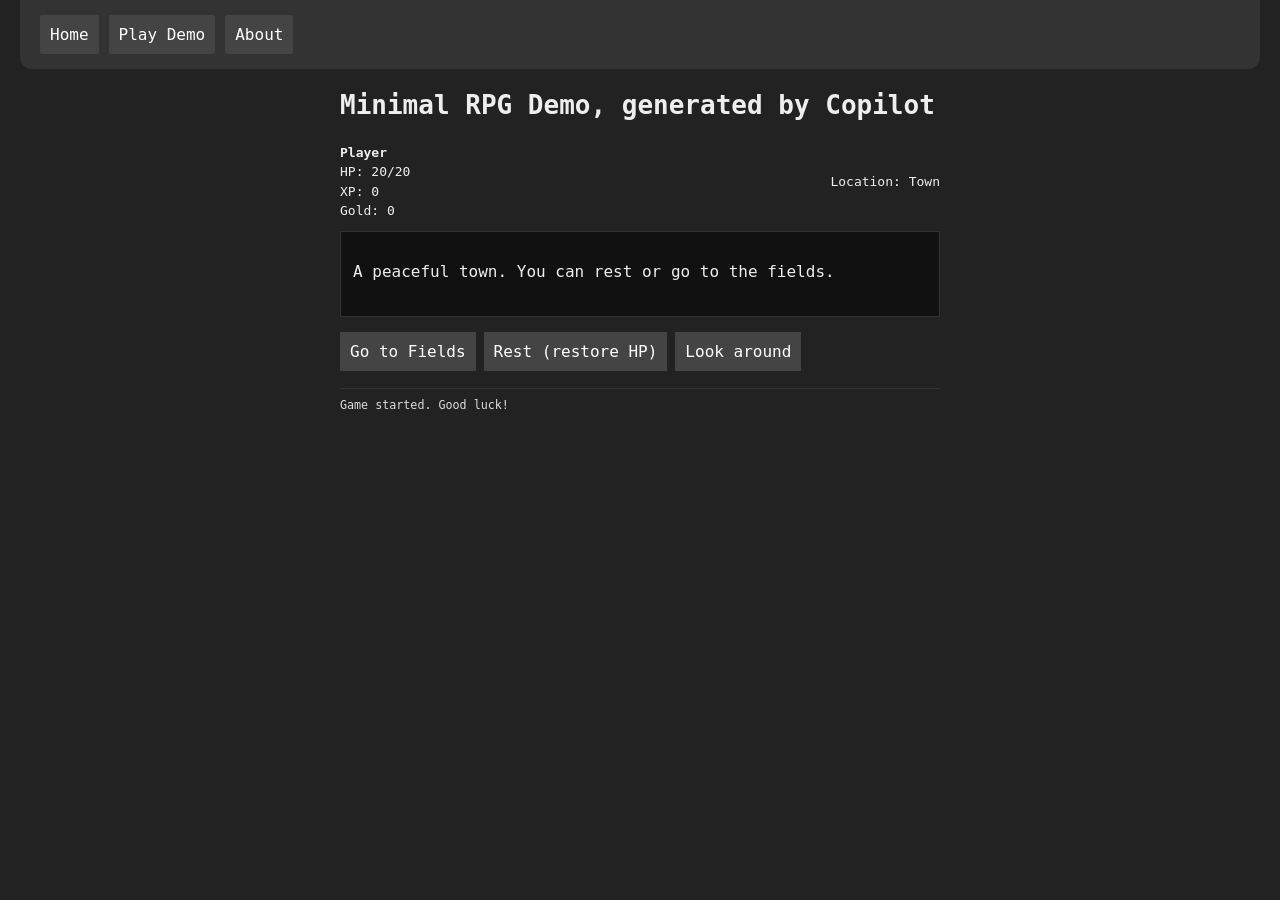
<file: demo.html>
<!doctype html>
<html>
  <head>
    <meta charset="UTF-8">
    <meta name="viewport" content="width=device-width,initial-scale=1">
    <title>Minimal RPG Demo</title>
    <link rel="stylesheet" href="style.css">
  </head>

  <nav id="navbar">
    <a href="index.html"><button>Home</button></a>
    <a href="demo.html"><button>Play Demo</button></a>
    <a href="about.html"><button>About</button></a>
  </nav>
  
  <body>
    <div id="game">
      <h1>Minimal RPG Demo, generated by Copilot</h1>

      <div id="hud">
        <div id="player-stats">
          <strong>Player</strong>
          <div>HP: <span id="hp">--</span></div>
          <div>XP: <span id="xp">0</span></div>
          <div>Gold: <span id="gold">0</span></div>
        </div>
        <div id="location">Location: <span id="loc">Town</span></div>
      </div>

      <div id="viewport">
        <p id="text">Welcome, adventurer! Use the buttons below to move around and look for encounters.</p>
      </div>

      <div id="choices"></div>

      <div id="log" aria-live="polite"></div>
    </div>

    <script src="demo.js"></script>
  </body>
</html>
</file>
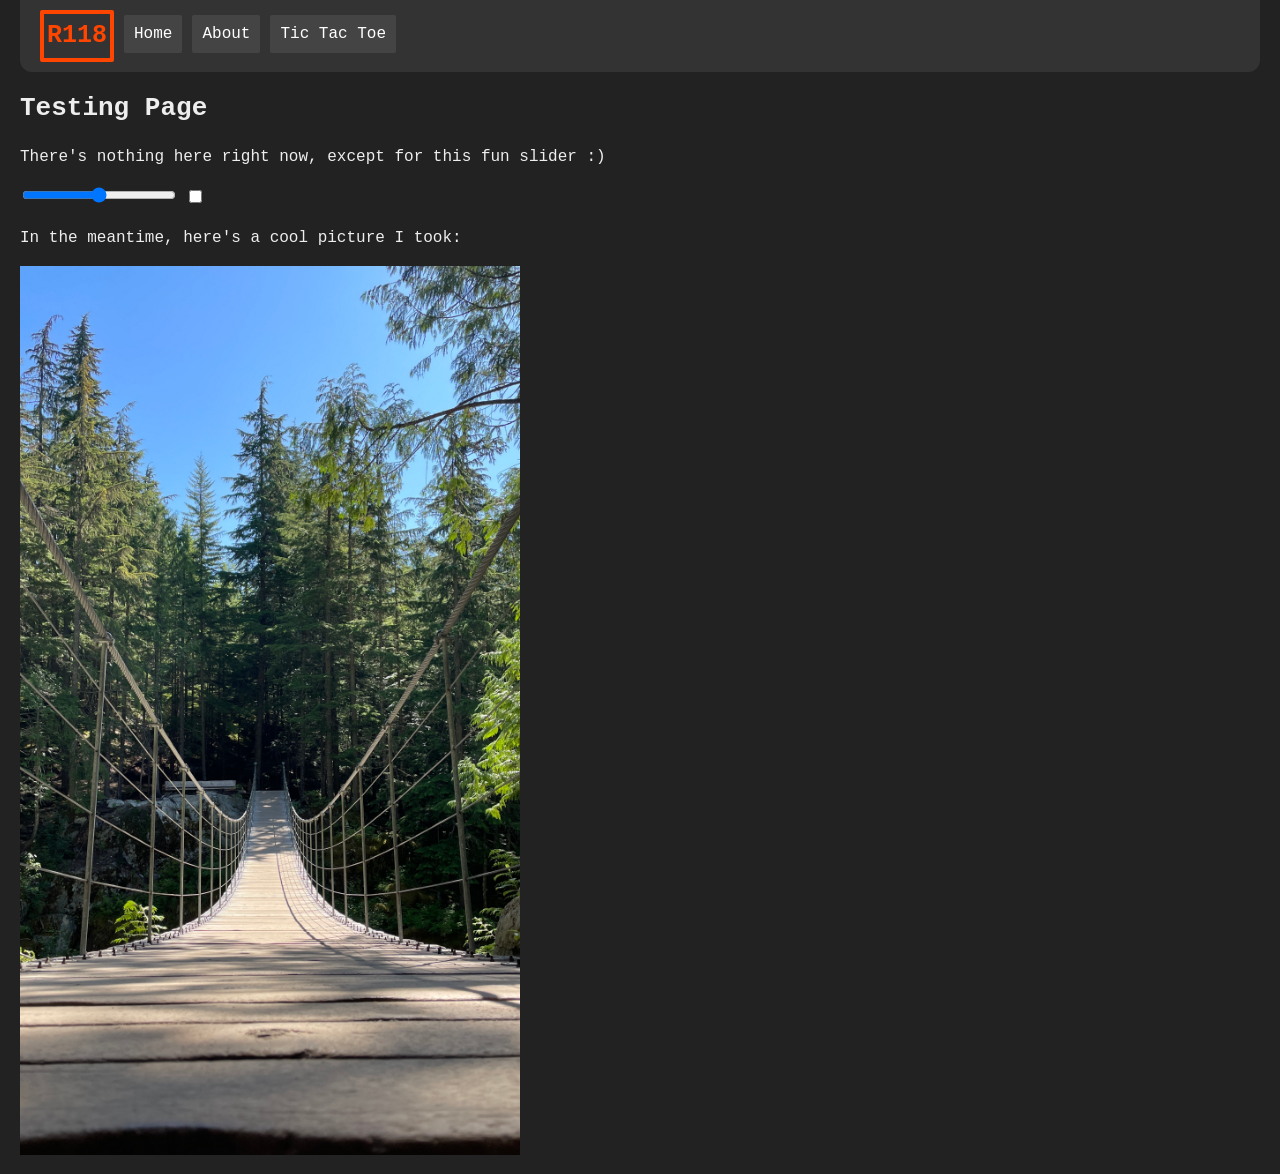
<file: test.html>
<div id="header"></div>
<script src="header.js"></script>

  <body>
    <h1>Testing Page</h1>
    <p>There's nothing here right now, except for this fun slider :)</p>
    <input type="range" id="myRange" name="points" min="0" max="100" step="1" value="50"></input>

    <input type="checkbox" oninput="console.log(this.value)">

    <p>In the meantime, here's a cool picture I took:</p>
    <img src="test.JPG" alt="test image I took in Whistler, BC" style="width:500px">
  </body>

</html>
</file>
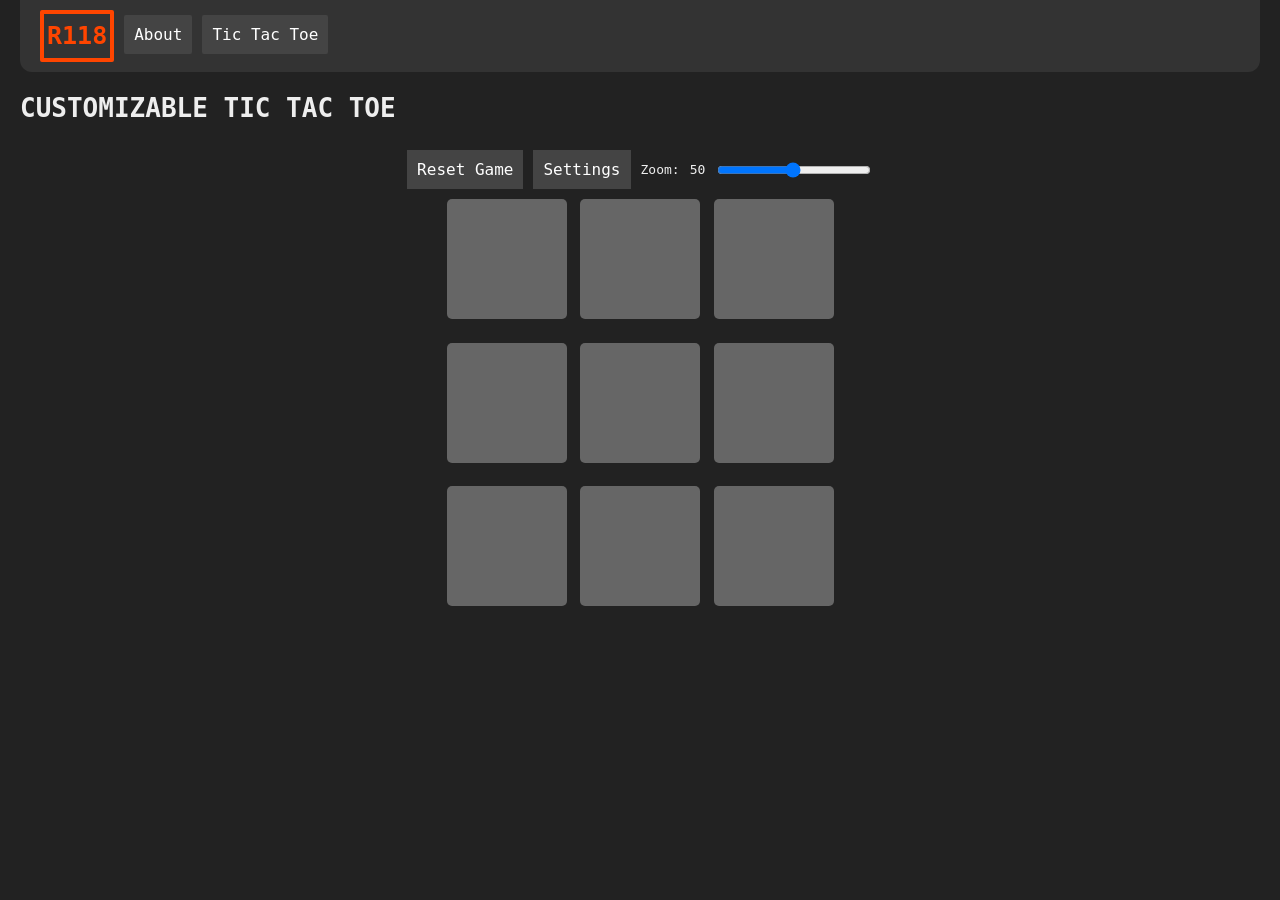
<file: tictactoe.html>
<!DOCTYPE html>
<html>
  <head>
    <meta charset="UTF-8">
    <title>Tic Tac Toe</title>
    <link rel="stylesheet" href="style.css">
    <meta name="viewport" content="width=device-width, initial-scale=1.0">
    <link rel="icon" href="favicon.ico">
  </head>

  <nav id="navbar">
    <div class="HomeButton"><a href="index.html" style="color: orangered">R118</a></div>
    <!--<a href="index.html"><button>Home</button></a>-->
    <!--<a href="demo.html"><button>Play Demo</button></a>-->
    <a href="about.html"><button>About</button></a>
    <!--<a href="test.html"><button>Testing page</button></a>-->
    <a href="tictactoe.html"><button>Tic Tac Toe</button></a>
  </nav>

  <body>
    <h1>CUSTOMIZABLE TIC TAC TOE</h1>
    <div id="test"></div>
    <div class="container">
      <button id="reset">Reset Game</button>
      <button id="openModal">Settings</button>
      Zoom: <output>50</output><input type="range" id="zoom" name="points" min="1" max="100" step="1" oninput="this.previousElementSibling.value = this.value" value="50">
    </div>

    <div id="settingsModal" class="modal">
      <div class="modal-content settings">
        <span class="modal-close big-x">&times;</span>
        <h2>SETTINGS</h2>
        <p>
          <div>
            Clicking "save" with new settings will start a new game. Put a 0 in any number box or leave it blank to keep it unchanged.
          </div>
          <br>
          <div>
            <span>Take-Backsies Mode</span>
            <input class="settings-input" type="checkbox" id="setTakeBack" title="Check to enable taking back turns">
          </div>
          <br>
          <div>
            <span>Random Order Mode:</span>
            <input class="settings-input" type="checkbox" id="setRandomOrder" title="Check to enable random order of players. They will be in the order you enter them if it is unchecked.">
          </div>
          <br><hr><br>
          <span>Preset: </span>
          <select class="settings-input" name="preset" id="setPreset">
            
            <option value="classic">Classic</option>
            <option value="mega">Mega</option>
            <option value="connect4">Connect 4</option>
            <option value="fbf">5 x 5</option>
            <option value="custom">Custom</option>
          </select>
          <br><br>
          <div>
            <span>Rows:</span>
            <input class="settings-input" type="number" id="setRows" min="0" title="input the number of rows"></input>
          </div>
          <br>
          <div>
            <span>Columns:</span>
            <input class="settings-input" type="number" id="setCols" min="0" title="input number of columns">
          </div>
          <br>
          <div>
            <span>In a Row:</span>
            <input class="settings-input" type="number" id="setWinCnd" min="0" title="input number of squares in a row to win">
          </div>
          <br>
          <div>
            <span>Players:</span>
            <input class="settings-input" type="number" id="setPlrs" min="0" title="input number of players">
          </div>
          <div id="playerCustomization"></div>
          <br><br><br>
          <div class="modal-bottom-row">
            <button id="saveSettings" onclick="saveSettings()">Save</button>
            <button class="modal-close">Cancel</button>
          </div>
        </p>
      </div>
    </div>

    <div id="winnerModal" class="modal">
      <div class="modal-content">
        <div id="winnerContent"></div>
        <div class="modal-bottom-row">
          <button id="playAgain" class="modal-close" onclick="reset()">Play Again</button>
          <button id="admire" class="modal-close" onclick="admireMode = true">Admire</button>
        </div>
      </div>
    </div>
    <div class="container">
        
        <div class="game"></div>

    </div>
    <script src="tictactoe.js"></script>
  </body>
</html>
</file>
<file: style.css>
* {
    --normal-font-size: 16px;
}

body {
    
    background-color: #222;
    color: #eee;
    font-family: monospace;
    padding: 0 10px 10px 10px;
    margin: 0 10px 10px 10px;
    line-height: 1.5;
}

p {
    font-size: var(--normal-font-size);
}

#game {
    max-width: 600px;
    margin: 0 auto;
}
button {
    display: block;
    background: #444;
    color: #fff;
    border: none;
    padding: 10px;
    margin: 5px 0;
    cursor: pointer;
    font-family: monospace;
    font-size: var(--normal-font-size);
}

button:hover {
    background: #666;
}

#navbar {
    display: flex; /* children in a row */
    justify-content: flex-start; /* align left */
    gap: 10px;
    padding: 10px 20px 10px 20px;
    background-color: #333;
    position: static;
    top: 0;
    z-index: 1000;
    border-radius: 0 0 12px 12px;
}

#navbar button {
    background-color: #444;
    color: #fff;
    border: none;
    padding: 10px;
    border-radius: 2px;
    cursor: pointer;
}

#navbar button:hover {
    background-color: #666
}

#navbar a {
    text-decoration: none;
}

.HomeButton {
    border: 4px solid #ff4500;
    border-radius: 2px;
    font-size: 25px;
    font-style: monospace;
    font-weight: bold;
    padding: 3px;
    height: fit-content;
    width: fit-content;
}

input {
    background-color: #eee;
    color: #222;
    font-family: monospace;
}

span {
    white-space: pre;
}

input[type="range"] {
    width: 12vw;
}

input[type="checkbox"].settings-input {
    transform: scale(2);
    position: relative;
    /*right: 15%;*/
}

select {
    font-family: monospace;
    padding-inline: 5px;
    background-color: #eee;
    color: #222;
}

/* modal + settings */
.modal {
    display: none;
    position: fixed;
    z-index: 1;
    left: 0;
    top: 0;
    width: 100%;
    height: 100%;
    overflow: auto;
    background-color: rgb(0, 0, 0);
    background-color: rgba(0, 0, 0, 0.4);
    animation-name: fadein;
    animation-duration: 0.4s;
}

.modal-content {
    background-color: #222;
    margin: 15% auto;
    padding: 20px;
    border: 1px solid #ddd;
    width:30%;
    animation-name: fadein;
    animation-duration: 0.4s;
}

.big-x {
    color: #444;
    float: right;
    font-size: 28px;
    font-weight: bold;
}

.big-x:hover, .big-x:focus {
    color: #666;
    text-decoration: none;
    cursor: pointer;
}

.settings-input {
    float: right;
}

.settings {
    gap: 100px;
}

.modal-bottom-row {
    display: flex;
    justify-content: center;
    align-items: center;
    gap: 10px;
    width: 100%;
}

@keyframes fadein {
    from {opacity: 0}
    to {opacity: 1};
}

/* tic tac toe */
.container {
    display: flex;
    justify-content: center;
    align-items: center;
    height: fit-content;
    gap: 10px;
}
.game {
    --rows: 3;
    --cols: 3;
    --zoom: 1;
    display: grid;
    grid-template-columns: repeat(var(--cols), 1fr);
    grid-template-rows: repeat(var(--rows), 1fr);
    flex-wrap: wrap;
    gap: calc(1.5vmin * var(--zoom));
    justify-content: center;
    width: fit-content;
    max-width: 100vw;
    max-height: 100vh;
}
.box {
    height: min(calc(120px * var(--zoom)), calc((100vw - 40px - calc(var(--cols) - 1) * 1.5vmin) / var(--cols) * var(--zoom)));
    width:  min(calc(120px * var(--zoom)), calc((100vw - 40px - calc(var(--rows) - 1) * 1.5vmin) / var(--rows) * var(--zoom)));
    border-radius: calc(5px * var(--zoom));
    border: none;
    /*box-shadow: 0 0 1rem rgba(0, 0, 0, 0.3);*/
    font-size: calc(500% * var(--zoom));
    font-weight: bold;
    color: orangered;
    background-color: rgb(102, 102, 102);
    justify-content: center;
}
/*#reset {
    padding: 1rem;
    font-size: 1.25rem;
    background: #191913;
    color: white;
    border-radius: 1rem;
    border: none;
}*/
.box:hover {
    background-color: rgb(156, 109, 92);
}
#new-btn {
    padding: 1rem;
    font-size: 1.25rem;
    background: #191913;
    color: white;
    border-radius: 1rem;
    border: none;
}
#msg {
    font-size: 8vmin;
}
.msg-container {
    height: 30vmin;
}
.hide {
    display: none;
}

/* Everything after this point is for Copilot's demo */
#hud {
    display: flex;
    justify-content: space-between;
    align-items: center;
    margin-bottom: 10px;
}

#viewport {
    background: #111;
    border: 1px solid #333;
    padding: 12px;
    min-height: 60px;
    margin-bottom: 10px;
}

#log {
    margin-top: 12px;
    max-height: 180px;
    overflow-y: auto;
    border-top: 1px solid #333;
    padding-top: 8px;
    font-size: 0.9em;
    color: #ddd;
}

#choices button { display: inline-block; margin-right: 8px; }
</file>
